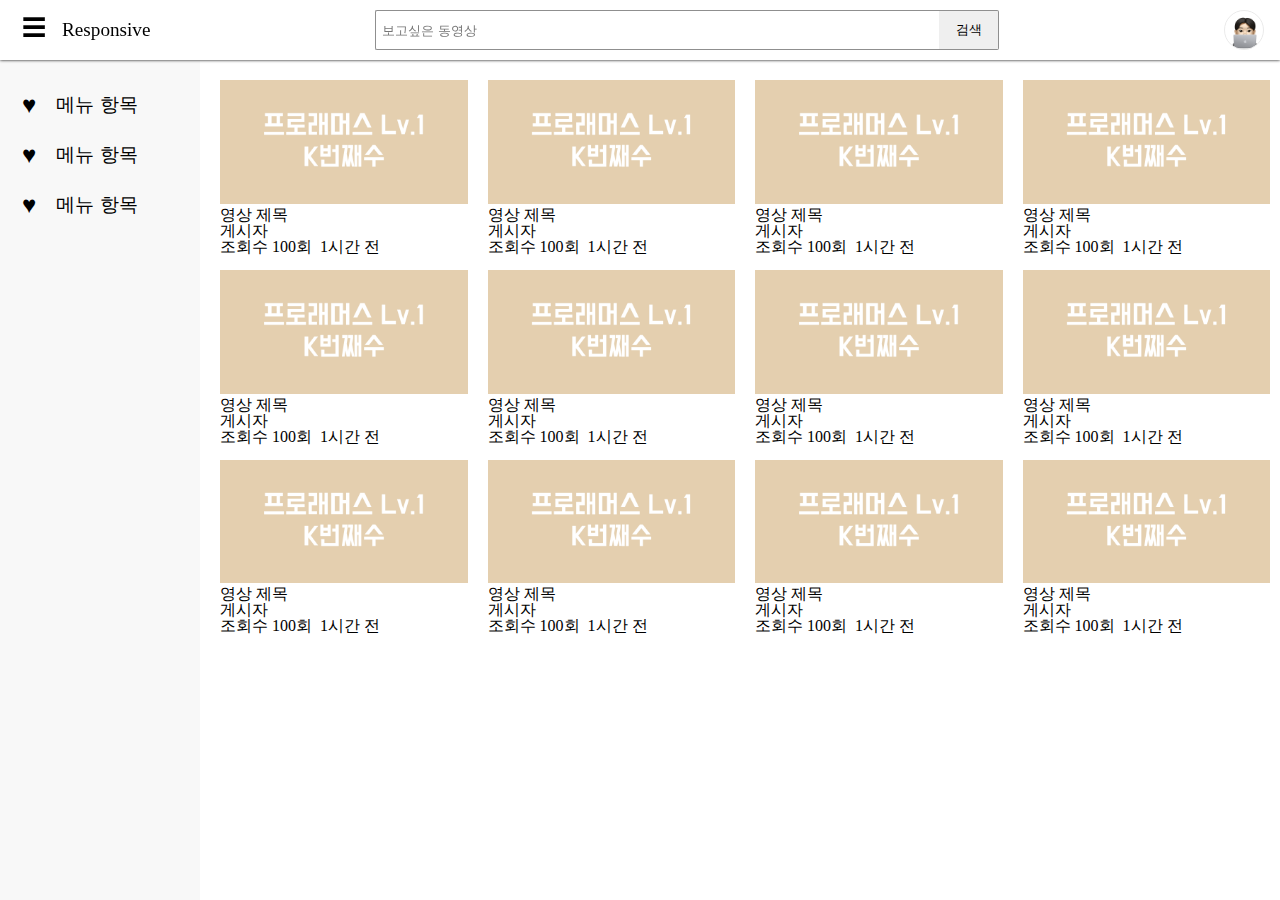
<file: src/index.html>
<!DOCTYPE html>
<html lang="ko">
  <head>
    <meta charset="UTF-8" />
    <meta name="viewport" content="width=device-width, initial-scale=1.0" />
    <title>반응형 웹</title>
    <link rel="stylesheet" href="css/reset.css" />
    <link rel="stylesheet" href="css/header.css" />
    <link rel="stylesheet" href="css/navigation.css" />
    <link rel="stylesheet" href="css/thumbs.css" />
  </head>
  <body>
    <header class="header">
      <div class="header__wrapper">
        <h1 class="header__start">
          <button class="header__hamburger">&#9776;</button>
          <span class="header__title">Responsive</span>
        </h1>
        <div class="header__center">
          <form class="header__form" onsubmit="return false">
            <input type="text" class="header__input--text" placeholder="보고싶은 동영상" />
            <button class="header__input--button">검색</button>
          </form>
        </div>
        <div class="header__end">
          <button class="header__search">&#128269;</button>
          <div class="header__profile"></div>
        </div>
      </div>
    </header>

    <nav class="nav">
      <ul class="nav__wrapper">
        <li>
          <button class="nav__icon">&#9829;</button>
          <button class="nav__menu">메뉴 항목</button>
        </li>
        <li>
          <button class="nav__icon">&#9829;</button>
          <button class="nav__menu">메뉴 항목</button>
        </li>
        <li>
          <button class="nav__icon">&#9829;</button>
          <button class="nav__menu">메뉴 항목</button>
        </li>
      </ul>
    </nav>

    <section class="thumbs">
      <div class="thumbs__wrapper">
        <div class="thumbs__item">
          <img src="./imgs/thumbnail.png" alt="썸네일" class="thumbs__thumbnail" />
          <div class="thumbs__info">
            <div class="thumbs__profile"></div>
            <div class="thumbs__text">
              <h3 class="thumbs__text--title">영상 제목</h3>
              <p class="thumbs__text--owner">게시자</p>
              <p class="thumbs__text--anal">조회수 100회 &#173; 1시간 전</p>
            </div>
          </div>
        </div>
        <div class="thumbs__item">
          <img src="./imgs/thumbnail.png" alt="썸네일" class="thumbs__thumbnail" />
          <div class="thumbs__info">
            <div class="thumbs__profile"></div>
            <div class="thumbs__text">
              <h3 class="thumbs__text--title">영상 제목</h3>
              <p class="thumbs__text--owner">게시자</p>
              <p class="thumbs__text--anal">조회수 100회 &#173; 1시간 전</p>
            </div>
          </div>
        </div>
        <div class="thumbs__item">
          <img src="./imgs/thumbnail.png" alt="썸네일" class="thumbs__thumbnail" />
          <div class="thumbs__info">
            <div class="thumbs__profile"></div>
            <div class="thumbs__text">
              <h3 class="thumbs__text--title">영상 제목</h3>
              <p class="thumbs__text--owner">게시자</p>
              <p class="thumbs__text--anal">조회수 100회 &#173; 1시간 전</p>
            </div>
          </div>
        </div>
        <div class="thumbs__item">
          <img src="./imgs/thumbnail.png" alt="썸네일" class="thumbs__thumbnail" />
          <div class="thumbs__info">
            <div class="thumbs__profile"></div>
            <div class="thumbs__text">
              <h3 class="thumbs__text--title">영상 제목</h3>
              <p class="thumbs__text--owner">게시자</p>
              <p class="thumbs__text--anal">조회수 100회 &#173; 1시간 전</p>
            </div>
          </div>
        </div>
        <div class="thumbs__item">
          <img src="./imgs/thumbnail.png" alt="썸네일" class="thumbs__thumbnail" />
          <div class="thumbs__info">
            <div class="thumbs__profile"></div>
            <div class="thumbs__text">
              <h3 class="thumbs__text--title">영상 제목</h3>
              <p class="thumbs__text--owner">게시자</p>
              <p class="thumbs__text--anal">조회수 100회 &#173; 1시간 전</p>
            </div>
          </div>
        </div>
        <div class="thumbs__item">
          <img src="./imgs/thumbnail.png" alt="썸네일" class="thumbs__thumbnail" />
          <div class="thumbs__info">
            <div class="thumbs__profile"></div>
            <div class="thumbs__text">
              <h3 class="thumbs__text--title">영상 제목</h3>
              <p class="thumbs__text--owner">게시자</p>
              <p class="thumbs__text--anal">조회수 100회 &#173; 1시간 전</p>
            </div>
          </div>
        </div>
        <div class="thumbs__item">
          <img src="./imgs/thumbnail.png" alt="썸네일" class="thumbs__thumbnail" />
          <div class="thumbs__info">
            <div class="thumbs__profile"></div>
            <div class="thumbs__text">
              <h3 class="thumbs__text--title">영상 제목</h3>
              <p class="thumbs__text--owner">게시자</p>
              <p class="thumbs__text--anal">조회수 100회 &#173; 1시간 전</p>
            </div>
          </div>
        </div>
        <div class="thumbs__item">
          <img src="./imgs/thumbnail.png" alt="썸네일" class="thumbs__thumbnail" />
          <div class="thumbs__info">
            <div class="thumbs__profile"></div>
            <div class="thumbs__text">
              <h3 class="thumbs__text--title">영상 제목</h3>
              <p class="thumbs__text--owner">게시자</p>
              <p class="thumbs__text--anal">조회수 100회 &#173; 1시간 전</p>
            </div>
          </div>
        </div>
        <div class="thumbs__item">
          <img src="./imgs/thumbnail.png" alt="썸네일" class="thumbs__thumbnail" />
          <div class="thumbs__info">
            <div class="thumbs__profile"></div>
            <div class="thumbs__text">
              <h3 class="thumbs__text--title">영상 제목</h3>
              <p class="thumbs__text--owner">게시자</p>
              <p class="thumbs__text--anal">조회수 100회 &#173; 1시간 전</p>
            </div>
          </div>
        </div>
        <div class="thumbs__item">
          <img src="./imgs/thumbnail.png" alt="썸네일" class="thumbs__thumbnail" />
          <div class="thumbs__info">
            <div class="thumbs__profile"></div>
            <div class="thumbs__text">
              <h3 class="thumbs__text--title">영상 제목</h3>
              <p class="thumbs__text--owner">게시자</p>
              <p class="thumbs__text--anal">조회수 100회 &#173; 1시간 전</p>
            </div>
          </div>
        </div>
        <div class="thumbs__item">
          <img src="./imgs/thumbnail.png" alt="썸네일" class="thumbs__thumbnail" />
          <div class="thumbs__info">
            <div class="thumbs__profile"></div>
            <div class="thumbs__text">
              <h3 class="thumbs__text--title">영상 제목</h3>
              <p class="thumbs__text--owner">게시자</p>
              <p class="thumbs__text--anal">조회수 100회 &#173; 1시간 전</p>
            </div>
          </div>
        </div>
        <div class="thumbs__item">
          <img src="./imgs/thumbnail.png" alt="썸네일" class="thumbs__thumbnail" />
          <div class="thumbs__info">
            <div class="thumbs__profile"></div>
            <div class="thumbs__text">
              <h3 class="thumbs__text--title">영상 제목</h3>
              <p class="thumbs__text--owner">게시자</p>
              <p class="thumbs__text--anal">조회수 100회 &#173; 1시간 전</p>
            </div>
          </div>
        </div>
      </div>
    </section>
  </body>
</html>
</file>
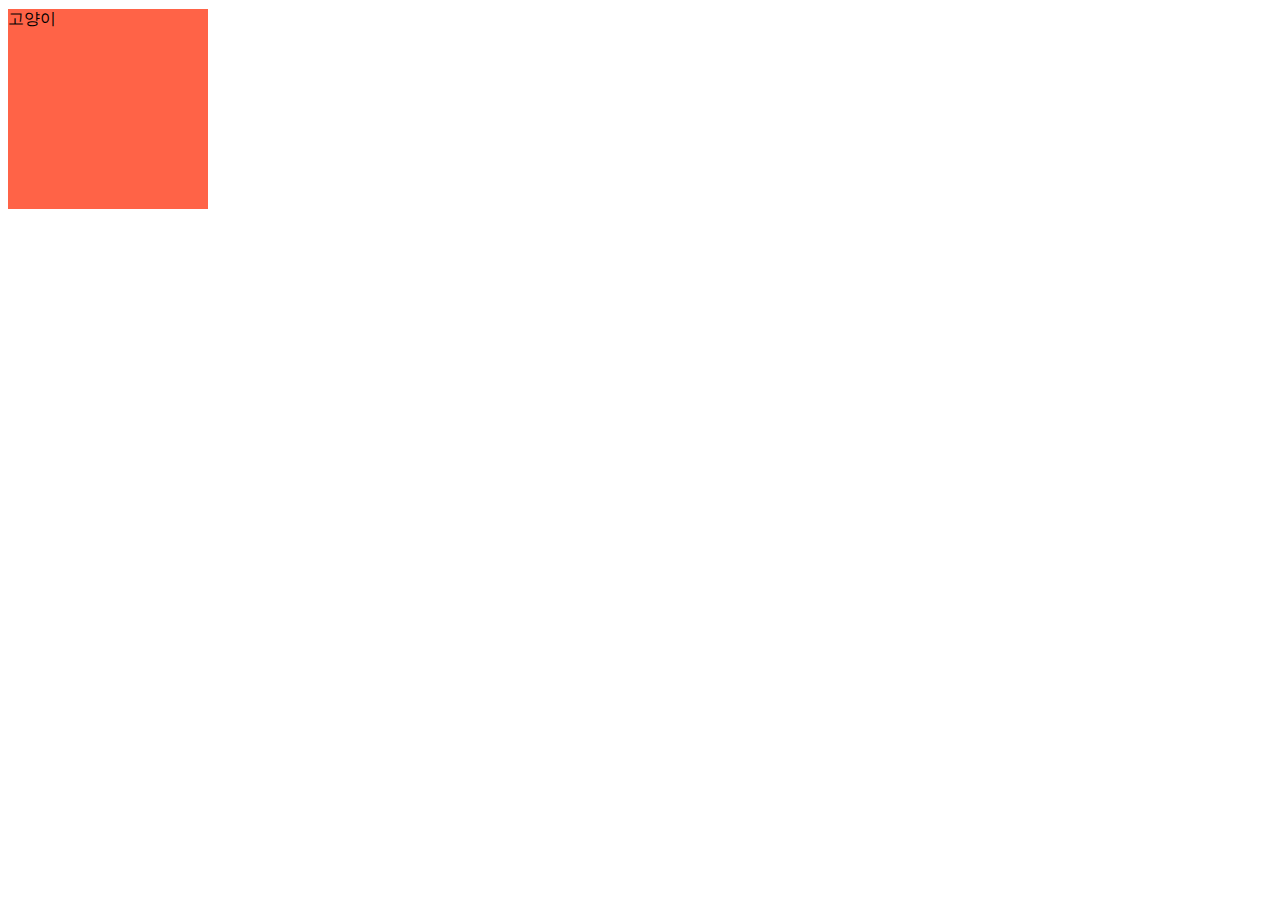
<file: basic/em_rem.html>
<!DOCTYPE html>
<html lang="ko">
  <head>
    <meta charset="UTF-8" />
    <meta name="viewport" content="width=device-width, initial-scale=1.0" />
    <title>em * rem</title>
  </head>
  <style>
    .outer {
      font-size: 18px;
    }
    .inner {
      font-size: 1rem;
      display: inline-block;
      width: 200px;
      height: 200px;
      background-color: tomato;
    }
  </style>
  <body>
    <div class="outer">
      <div class="inner">고양이</div>
    </div>
  </body>
</html>
</file>
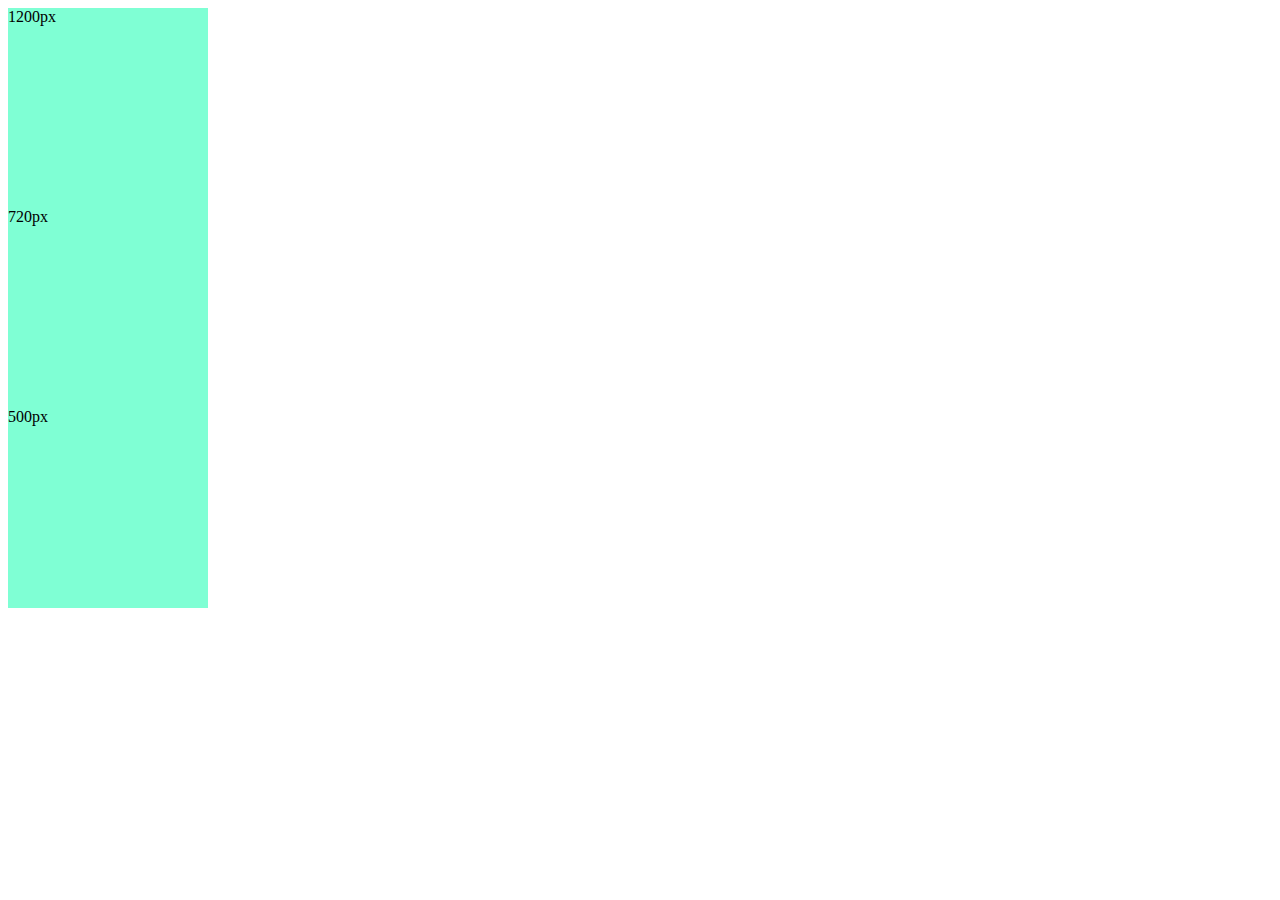
<file: basic/media_query.html>
<!DOCTYPE html>
<html lang="ko">
  <head>
    <meta charset="UTF-8" />
    <meta name="viewport" content="width=device-width, initial-scale=1.0" />
    <title>media_query</title>

    <style>
      div {
        width: 200px;
        height: 200px;
        background-color: aquamarine;
      }
      @media screen and (max-width: 1200px) {
        .screen_1200px {
          width: 400px;
          height: 400px;
          background-color: red;
        }
      }
      @media screen and (max-width: 720px) {
        .screen_720px {
          width: 150px;
          height: 150px;
          background-color: blue;
        }
      }
      @media screen and (max-width: 500px) {
        .screen_500px {
          width: 100px;
          height: 100px;
          background-color: green;
        }
      }
    </style>
  </head>
  <body>
    <div class="screen_1200px">1200px</div>
    <div class="screen_720px">720px</div>
    <div class="screen_500px">500px</div>
  </body>
</html>
</file>
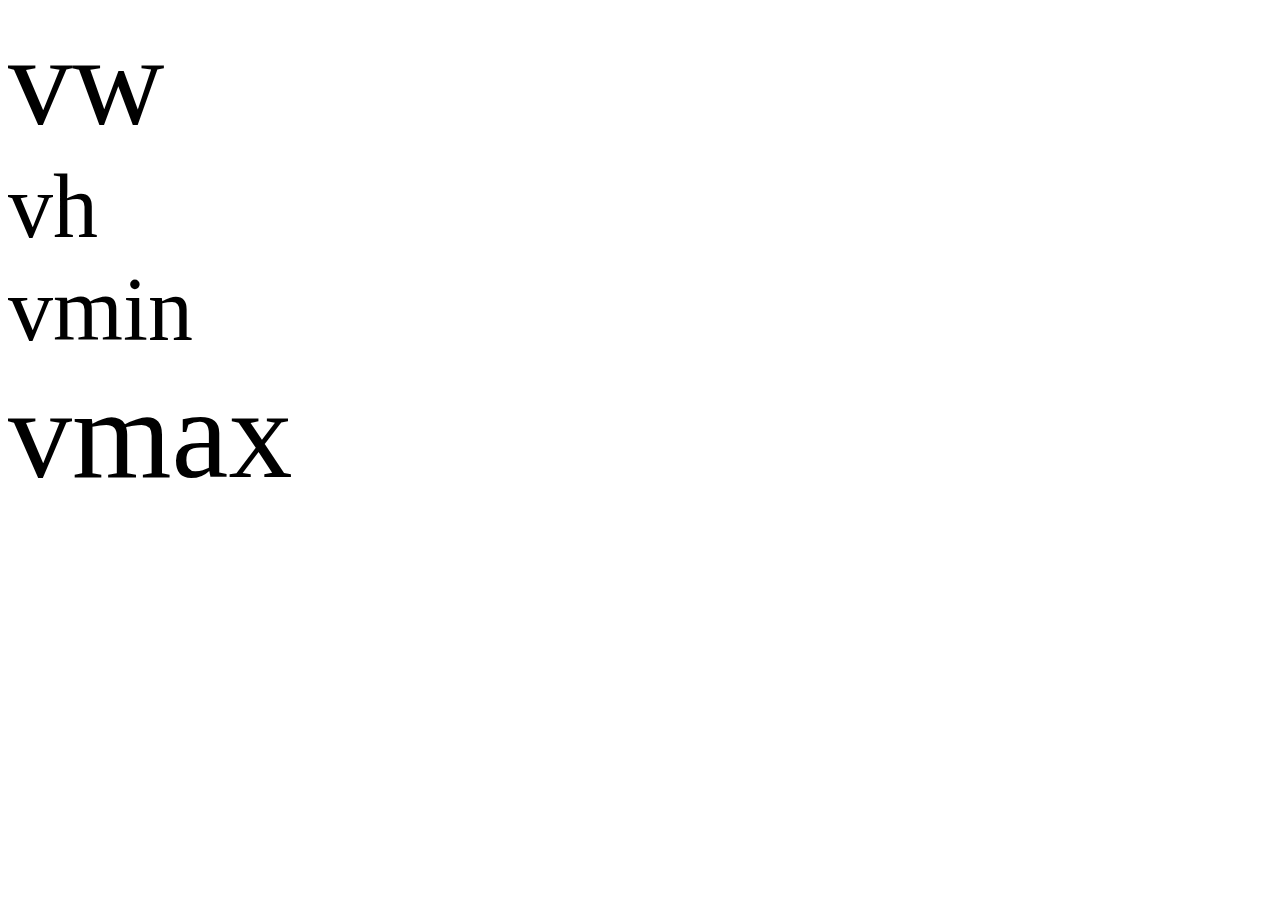
<file: basic/vw_vh_vmin_vmax.html>
<!DOCTYPE html>
<html lang="ko">
  <head>
    <meta charset="UTF-8" />
    <meta name="viewport" content="width=device-width, initial-scale=1.0" />
    <title>vw & vh & vmin & vmax</title>
  </head>
  <style>
    p {
      margin: 0;
    }
    .vw {
      font-size: 10vw;
    }
    .vh {
      font-size: 10vh;
    }
    .vmin {
      font-size: 10vmin;
    }
    .vmax {
      font-size: 10vmax;
    }
  </style>
  <body>
    <p class="vw">vw</p>
    <p class="vh">vh</p>
    <p class="vmin">vmin</p>
    <p class="vmax">vmax</p>
  </body>
</html>
</file>
<file: src/css/header.css>
.header {
  position: fixed;
  top: 0;
  left: 0;
  width: 100%;
  background-color: #fff;
  box-shadow: 0 0 3px #000;
  z-index: 20;
}

.header__wrapper {
  display: flex;
  justify-content: space-between;
  align-items: center;
  height: 60px;
  padding: 0 16px;
}

.header__start {
  height: 40px;
  line-height: 40px;
}

.header__hamburger {
  border: none;
  background-color: transparent;
  font-size: 1.5rem;
}

.header__title {
  font-size: 1.2rem;
  margin-left: 6px;
}

.header__center {
  width: 50%;
}

.header__form {
  display: flex;
  max-width: 100%;
}

.header__input--text {
  width: calc(100% - 60px);
  height: 40px;
  padding: 0 6px;
  border: 1px solid #8f8f8f;
  border-right: none;
  border-radius: 2px 0 0 2px;
}

.header__input--button {
  width: 60px;
  height: 40px;
  padding: 0 6px;
  border: 1px solid #8f8f8f;
  border-left: none;
  border-radius: 0 2px 2px 0;
}

.header__end {
  display: flex;
}

.header__search {
  display: none;
  margin-right: 5px;
  border: none;
  background-color: transparent;
  font-size: 1.5rem;
}

.header__profile {
  width: 40px;
  height: 40px;
  border: 1px solid #eaeaea;
  border-radius: 50%;
  background-image: url(../imgs/profile.png);
  background-size: 40px 40px;
}

@media screen and (max-width: 800px) {
  .header__title {
    display: none;
  }
}

@media screen and (max-width: 400px) {
  .header__center {
    display: none;
  }

  .header__search {
    display: block;
  }
}
</file>
<file: src/css/navigation.css>
.nav {
  position: fixed;
  top: 0;
  left: 0;
  z-index: 10;
}

.nav__wrapper {
  min-width: 200px;
  height: 100vh;
  background-color: #f8f8f8;
  padding: 80px 0 0 0;
}

.nav__wrapper li {
  display: flex;
  padding: 10px 16px 10px;
}

.nav__wrapper li:hover {
  background-color: #eaeaee;
}

.nav__icon {
  border: none;
  background-color: transparent;
  font-size: 1.5rem;
}

.nav__menu {
  margin: 0 0 0 8px;
  font-size: 1.2rem;
  border: none;
  background-color: transparent;
}

@media screen and (max-width: 800px) {
  .nav__wrapper {
    min-width: 0;
  }
  .nav__menu {
    display: none;
  }
}

@media screen and (max-width: 400px) {
  .nav__wrapper {
    display: none;
  }
}
</file>
<file: src/css/thumbs.css>
.thumbs__wrapper {
  display: flex;
  flex-wrap: wrap;
  justify-content: space-between;
  margin: 60px 0 0 200px;
  padding: 20px 0 0 10px;
}

.thumbs__item {
  width: 25%;
  margin: 0 0 15px 0;
  padding: 0 10px;
}

.thumbs__thumbnail {
  max-width: 100%;
}

@media screen and (max-width: 1000px) {
  .thumbs__item {
    width: 33%;
  }
}

@media screen and (max-width: 800px) {
  .thumbs__wrapper {
    margin-left: 60px;
  }
  .thumbs__item {
    width: 50%;
  }
}

@media screen and (max-width: 400px) {
  .thumbs__wrapper {
    margin-left: 0;
  }
  .thumbs__item {
    width: 100%;
  }
}
</file>
